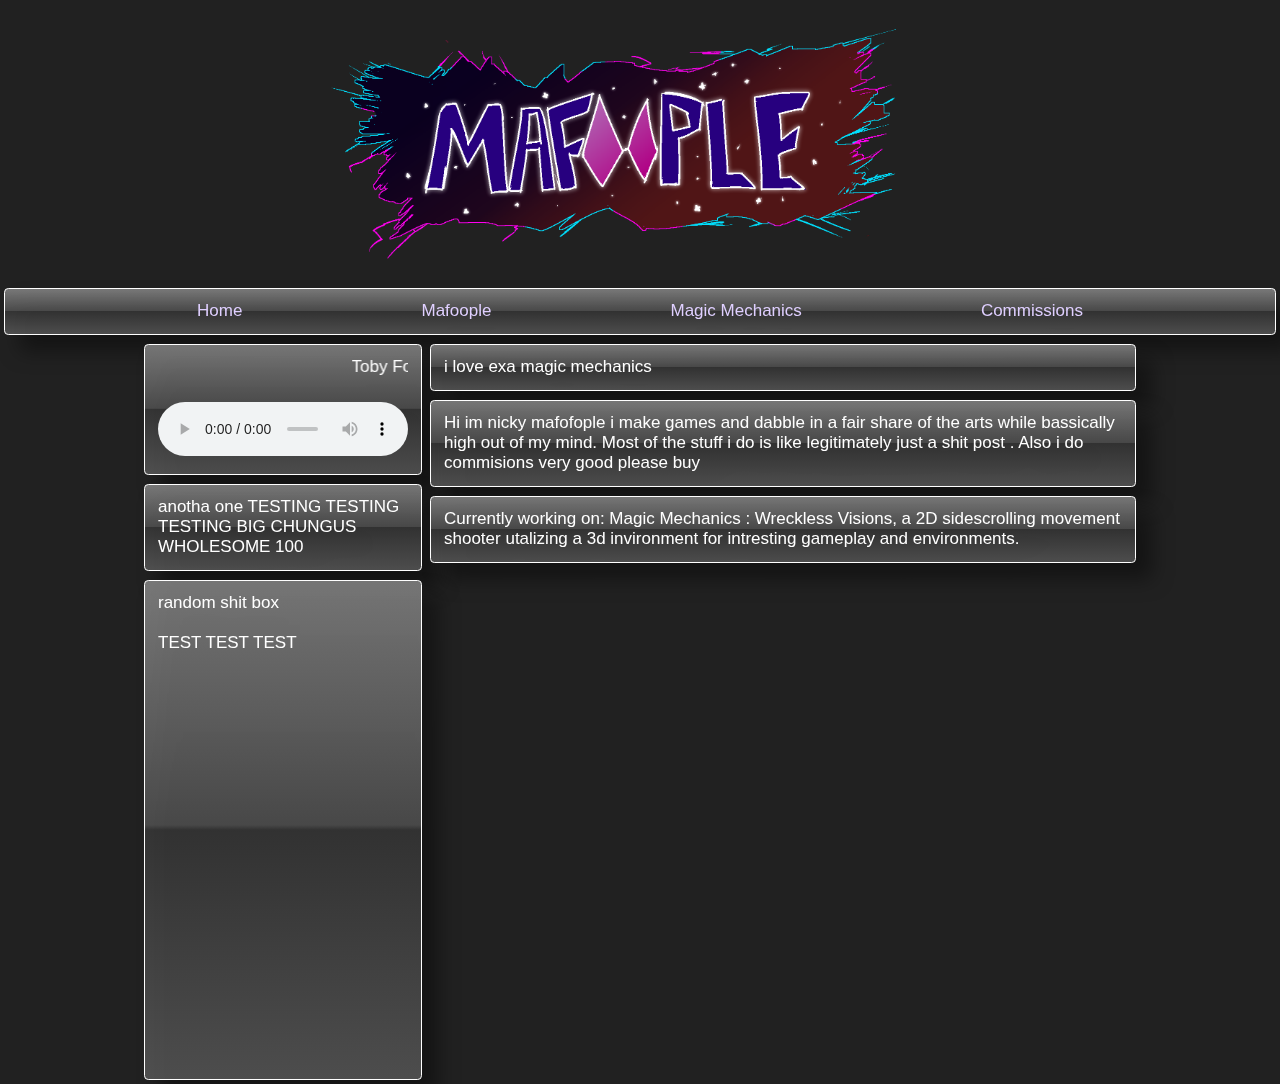
<file: index.html>
<!DOCTYPE html>
<html lang="en">

<head>
  <meta charset="UTF-8">
  <meta name="viewport" content="width=device-width, initial-scale=1.0">

  <title>mafoople</title>

  <link rel="stylesheet" href="style.css">

  <!-- jquery -->
  <script src="https://code.jquery.com/jquery-3.6.0.min.js"
    integrity="sha256-/xUj+3OJU5yExlq6GSYGSHk7tPXikynS7ogEvDej/m4=" crossorigin="anonymous"></script>
  <!-- load shit -->
</head>

<body>

  <div id="wrapper">
    <div id="head">
    </div>
    <div id="content">
      <aside>
        <section>
          <div class="prison text-center">
            <marquee>Toby Fox - NOW'S YOUR CHANCE TO BE A</marquee><br><br>
            <audio controls src="https://file.garden/ZR13eXa-dUbt6s1z/mafoople/NOW'S%20YOUR%20CHANCE%20TO%20BE%20A.mp3" style="max-width:250px"></audio>
          </div>
        </section>
        <section>
          <div class="prison">anotha one TESTING TESTING TESTING BIG CHUNGUS WHOLESOME 100 </div>
        </section>
        <section>
          <div class="prison scroll" style="height:500px">random shit box<br><br>TEST TEST TEST
          </div>
        </section>
      </aside>
      <main>
        <section>
          <div class="prison">i love exa magic mechanics</div>
        </section>
        <section>
          <div class="prison">Hi im nicky mafofople i make games and dabble in a fair share of the arts while bassically high out of my mind. Most of the stuff i do is like legitimately just a shit post . Also i do commisions very good please buy</div>
        </section>
        <section>
          <div class="prison">Currently working on: Magic Mechanics : Wreckless Visions, a 2D sidescrolling movement shooter utalizing a 3d invironment for intresting gameplay and environments.</div>
        </section>
      </main>
    </div>
  </div>

</body>

<script src="/load.js"></script>

</html>
</file>
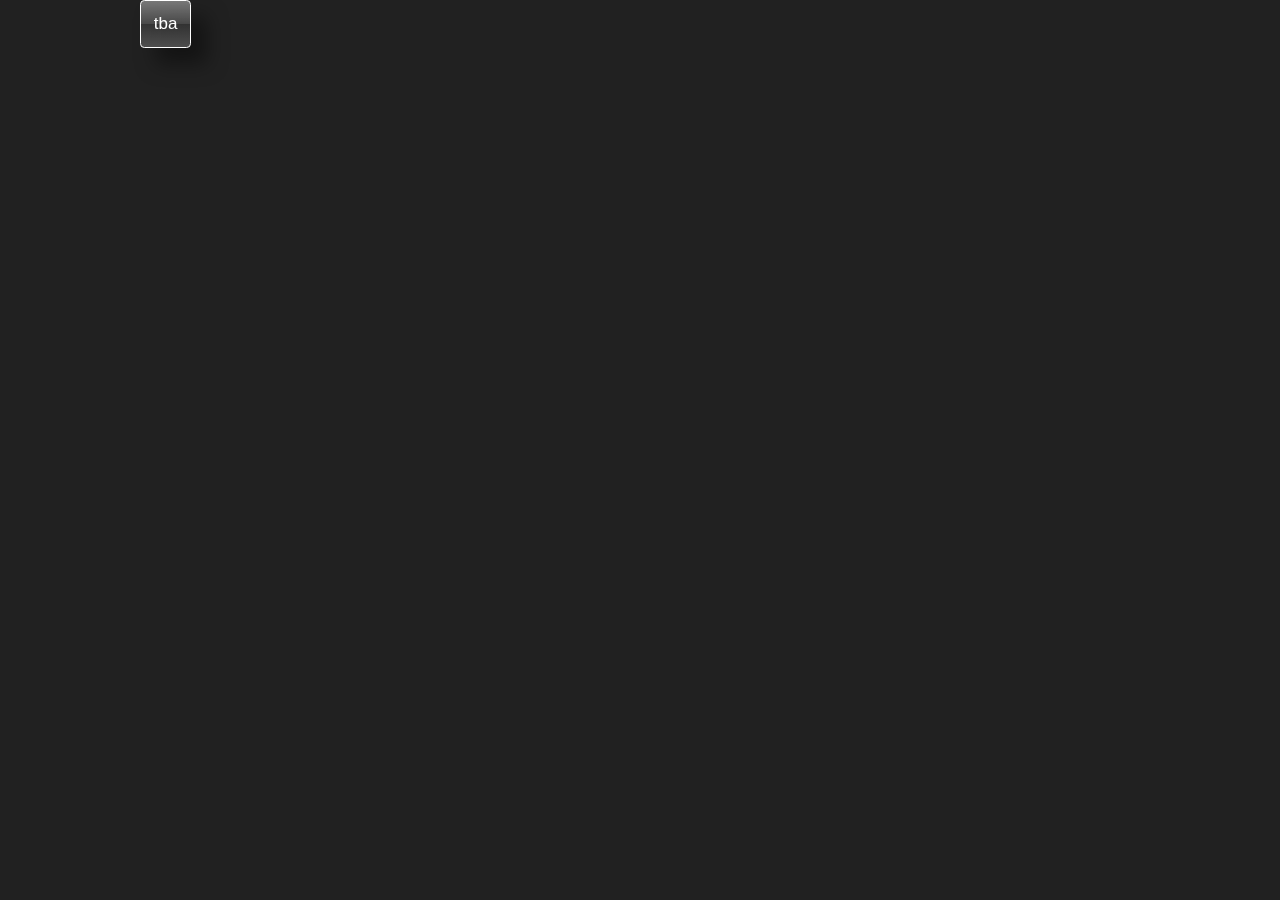
<file: commissions/index.html>
<!DOCTYPE html>
<html lang="en">

<head>
  <meta charset="UTF-8">
  <meta name="viewport" content="width=device-width, initial-scale=1.0">

  <title>mafoople</title>

  <link rel="stylesheet" href="../style.css">

  <!-- jquery -->
  <script src="https://code.jquery.com/jquery-3.6.0.min.js"
    integrity="sha256-/xUj+3OJU5yExlq6GSYGSHk7tPXikynS7ogEvDej/m4=" crossorigin="anonymous"></script>
  <!-- load shit -->
  <script src="../load.js"></script>
</head>

<body>

  <div id="wrapper">
    <div id="head">
    </div>
    <div id="content">
      <div class="prison">tba</div>
    </div>
  </div>

</body>

</html>
</file>
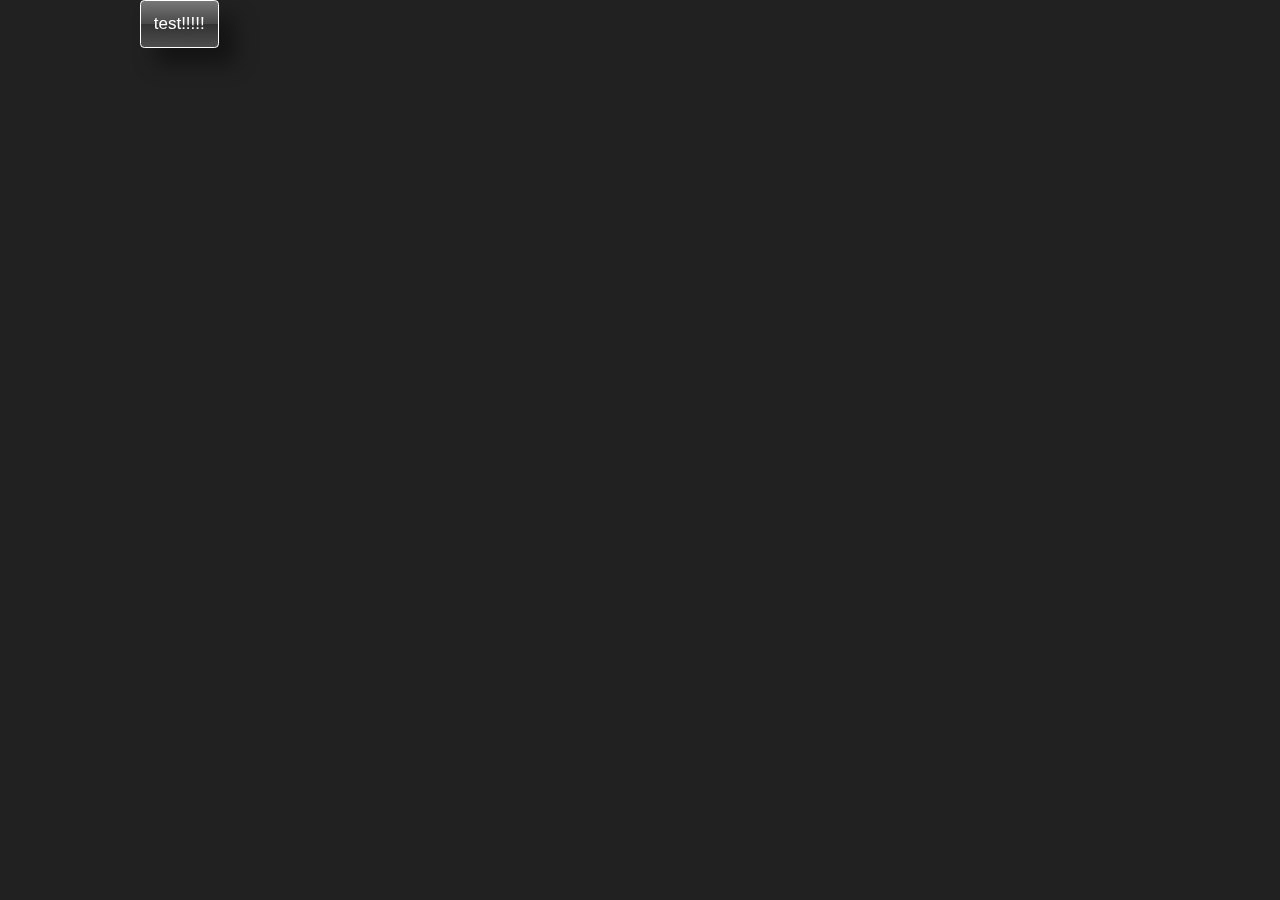
<file: mafoople/index.html>
<!DOCTYPE html>
<html lang="en">

<head>
  <meta charset="UTF-8">
  <meta name="viewport" content="width=device-width, initial-scale=1.0">

  <title>mafoople</title>

  <link rel="stylesheet" href="../style.css">

  <!-- jquery -->
  <script src="https://code.jquery.com/jquery-3.6.0.min.js"
    integrity="sha256-/xUj+3OJU5yExlq6GSYGSHk7tPXikynS7ogEvDej/m4=" crossorigin="anonymous"></script>
  <!-- load shit -->
  <script src="../load.js"></script>
</head>

<body>

  <div id="wrapper">
    <div id="head">
    </div>
    <div id="content">
      <div class="prison">test!!!!!</div>
    </div>
  </div>

</body>

</html>
</file>
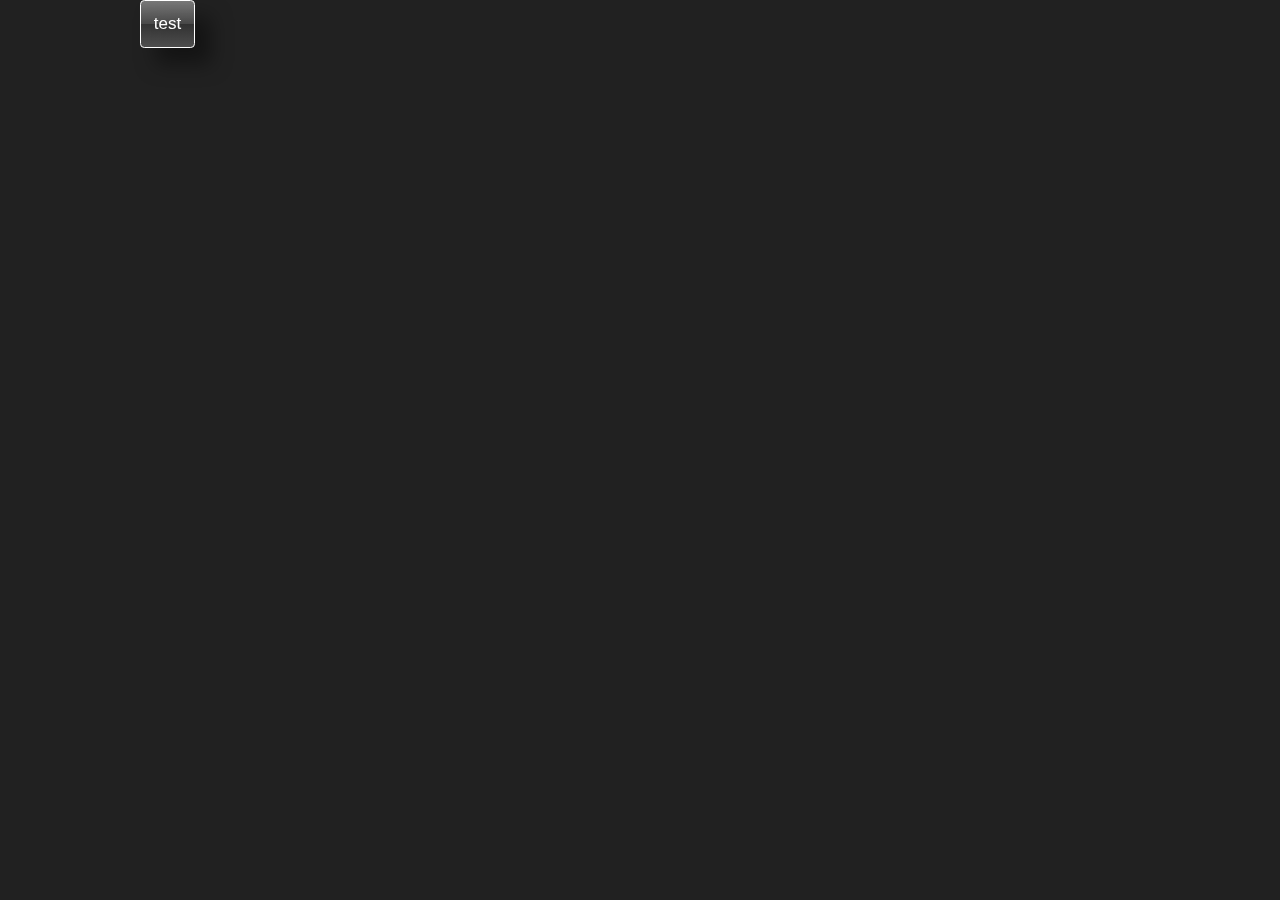
<file: magic_mechanics/index.html>
<!DOCTYPE html>
<html lang="en">

<head>
  <meta charset="UTF-8">
  <meta name="viewport" content="width=device-width, initial-scale=1.0">

  <title>mafoople</title>

  <link rel="stylesheet" href="../style.css">

  <!-- jquery -->
  <script src="https://code.jquery.com/jquery-3.6.0.min.js"
    integrity="sha256-/xUj+3OJU5yExlq6GSYGSHk7tPXikynS7ogEvDej/m4=" crossorigin="anonymous"></script>
  <!-- load shit -->
  <script src="../load.js"></script>
</head>

<body>

  <div id="wrapper">
    <div id="head">
    </div>
    <div id="content">
      <div class="prison">test</div>
    </div>
  </div>

</body>

</html>
</file>
<file: style.css>
:root {
    --content-width: 1000px;
    --bg-gradient: linear-gradient(180deg, rgba(92, 92, 92, 0.7) 0%, rgba(53, 53, 53, 0.8) 100%);
    --bg-gradient-alt: linear-gradient(180deg, rgba(157, 157, 157, 0.7) 0%, rgba(85, 85, 85, 0.8) 49%, rgba(57, 57, 57, 0.8) 50%, rgba(91, 91, 91, 0.8) 100%);
    --light-purp:#dfcfff;
    --dark-purp:#935aff;
}

body {
    font-family: 'Comic Sans MS', sans-serif;
    padding: 0;
    margin: 0;
    background-color: #212121;
    color: white;
    font-size: 17px;
    background-image: url(https://media.discordapp.net/attachments/1116241534082371605/1140529520198291508/image.png);
    background-size: cover;
    background-position: center;
    background-repeat:no-repeat;
    background-attachment: fixed;
}

* {
    box-sizing: border-box;
}

#wrapper {}

#content {
    display: flex;
    margin: 0 auto;
    max-width: var(--content-width)
}

aside {
    width: 30%
}

main {
    flex-grow: 1
}

section,
header,
nav {
    padding: 0.25em
}

header {
    max-width:700px;
    margin: 0 auto
}

header #headimage{
    content:url(/assets/header.png);
    display:block;
    max-width:100%
}

nav ul {
    display: flex;
    justify-content: space-evenly;
    list-style-type: none;
    padding: 0;
    margin: 0;
    flex-wrap: wrap;

}

.prison {
    padding: 0.75em;
    border: 1px white solid;
    border-radius: 0.25em;
    background: var(--bg-gradient-alt);
    filter: drop-shadow(16px 16px 10px rgba(0, 0, 0, 0.5));
    backdrop-filter: blur(10px);
}

.scroll {
    overflow: auto
}


/* -------------------- */
a {
    text-decoration:none;
    color:var(--light-purp)
}

a:hover {
    color:var(--dark-purp);
    text-decoration: underline;
}

.text-center {
    text-align:center
}

@media only screen and (max-width:768px) {
    #content {
        flex-wrap:wrap
    }

    aside {
        width:100%
    }
}
</file>
